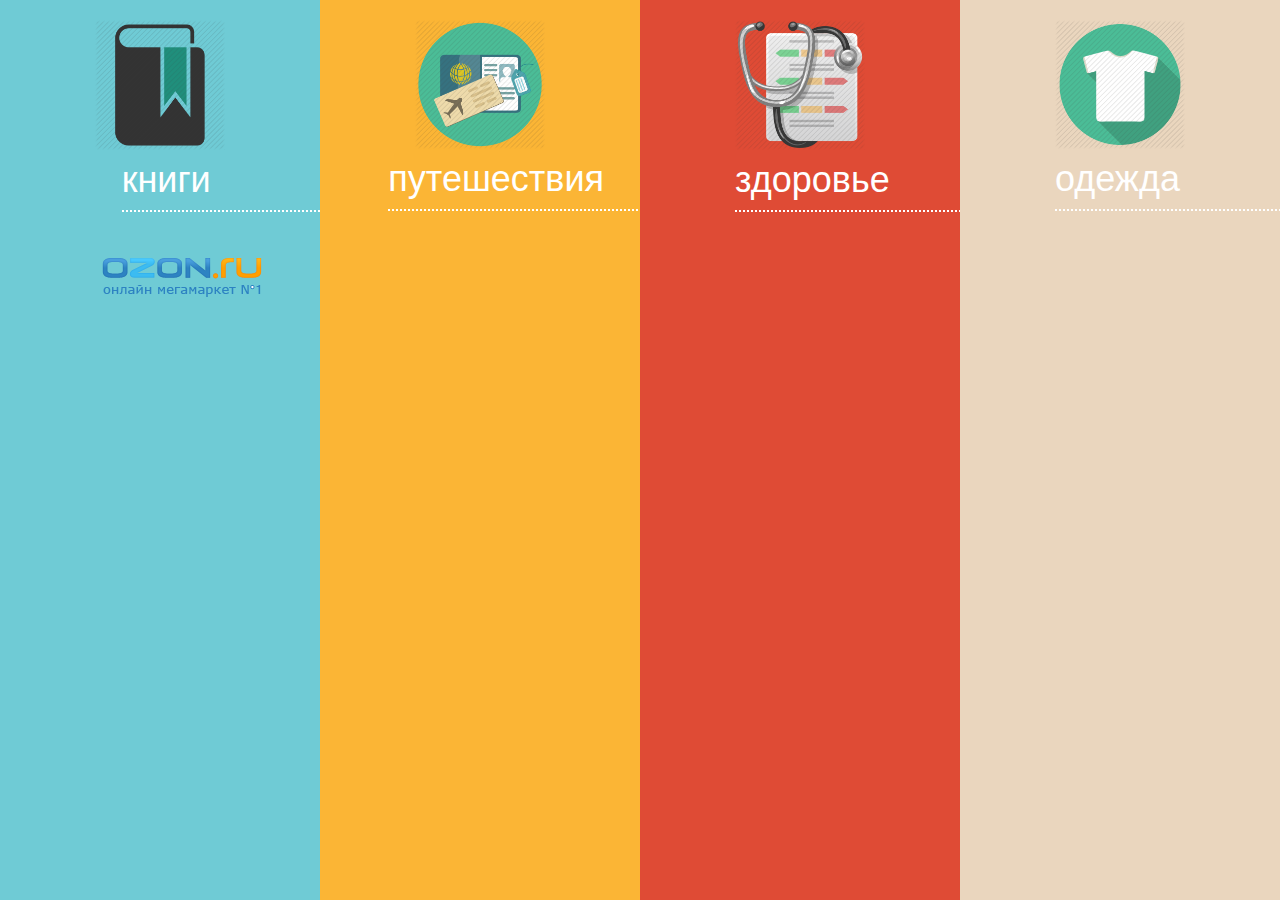
<file: index.html>
<!DOCTYPE html><html><head><meta charset="utf-8" /><meta content="IE=edge,chrome=1" http-equiv="X-UA-Compatible" /><title>Покупай с нами</title><meta content="width=device-width, initial-scale=1" name="viewport" /><link href="assets/stylesheets/application-a3b82064.css" media="screen" rel="stylesheet" type="text/css" /><!--[if lt IE 9]><script src="//html5shim.googlecode.com/svn/trunk/html5.js"></script><![endif]--></head><body><body><div class="main row"><section class="col-lg-3 col-sm-12 section-blue"><div class="row"><div class="col-lg-6 col-lg-offset-3"><img class="img-responsive" src="assets/images/book-87c185b2.png" /></div></div><div class="row"><div class="col-lg-12 col-lg-offset-4"><h1>книги</h1></div></div><div class="links"><div class="row"><div class="col-lg-12 col-lg-offset-2"><a target="ozon" href="http://www.ozon.ru"><img class="img-responsive" src="assets/images/banners/ozon-f08fb9bd.png" /></a></div></div></div></section><section class="col-lg-3 col-sm-12 section-yellow"><div class="row"><div class="col-lg-6 col-lg-offset-3"><img class="img-responsive" src="assets/images/travel-f98d9232.png" /></div></div><div class="row"><div class="col-lg-12 col-lg-offset-2"><h1>путешествия</h1></div></div></section><section class="col-lg-3 col-sm-12 section-red"><div class="row"><div class="col-lg-6 col-lg-offset-3"><img class="img-responsive" src="assets/images/medical-a3b6cf65.png" /></div></div><div class="row"><div class="col-lg-12 col-lg-offset-3"><h1>здоровье</h1></div></div></section><section class="col-lg-3 col-sm-12 section-beige"><div class="row"><div class="col-lg-6 col-lg-offset-3"><img class="img-responsive" src="assets/images/clothes-cc4f10c8.png" /></div></div><div class="row"><div class="col-lg-12 col-lg-offset-3"><h1>одежда</h1></div></div></section></div></body><script src="//ajax.googleapis.com/ajax/libs/jquery/1.10.2/jquery.min.js"></script><script src="assets/javascripts/application-f3da50a8.js" type="text/javascript"></script><script type="text/javascript">
  var _gaq = _gaq || [];
  _gaq.push(["_setAccount", "UA-XXXXXXX-X"]);
  _gaq.push(["_trackPageview"]);
  (function() {
    var ga = document.createElement('script'); ga.type = 'text/javascript'; ga.async = true;
    ga.src = ('https:' == document.location.protocol ? '//ssl' : '//www') + '.google-analytics.com/ga.js';
    var s = document.getElementsByTagName('script')[0]; s.parentNode.insertBefore(ga, s);
  })();
</script></body></html>
</file>
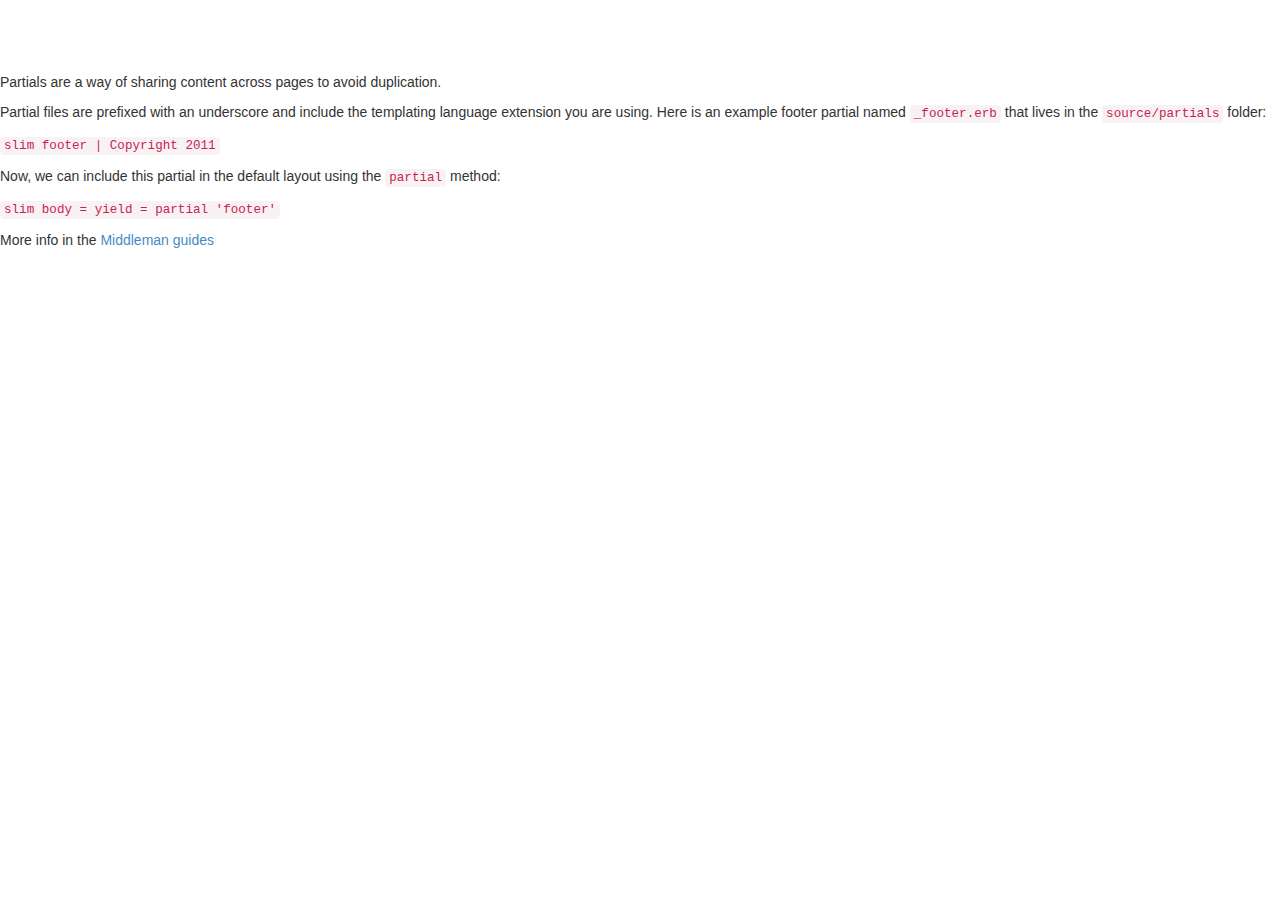
<file: partials/README.html>
<!DOCTYPE html><html><head><meta charset="utf-8" /><meta content="IE=edge,chrome=1" http-equiv="X-UA-Compatible" /><title></title><meta content="width=device-width, initial-scale=1" name="viewport" /><link href="../assets/stylesheets/application-a3b82064.css" media="screen" rel="stylesheet" type="text/css" /><!--[if lt IE 9]><script src="//html5shim.googlecode.com/svn/trunk/html5.js"></script><![endif]--></head><body><h1 id="partials">Partials</h1>

<p>Partials are a way of sharing content across pages to avoid duplication.</p>

<p>Partial files are prefixed with an underscore and include the templating language
extension you are using. Here is an example footer partial named <code>_footer.erb</code>
that lives in the <code>source/partials</code> folder:</p>

<p><code>slim
footer
  | Copyright 2011
</code></p>

<p>Now, we can include this partial in the default layout using the <code>partial</code> method:</p>

<p><code>slim
body
  = yield
  = partial 'footer'
</code></p>

<p>More info in the <a href="http://middlemanapp.com/basics/templates/#toc_6">Middleman guides</a></p>
<script src="//ajax.googleapis.com/ajax/libs/jquery/1.10.2/jquery.min.js"></script><script src="../assets/javascripts/application-f3da50a8.js" type="text/javascript"></script><script type="text/javascript">
  var _gaq = _gaq || [];
  _gaq.push(["_setAccount", "UA-XXXXXXX-X"]);
  _gaq.push(["_trackPageview"]);
  (function() {
    var ga = document.createElement('script'); ga.type = 'text/javascript'; ga.async = true;
    ga.src = ('https:' == document.location.protocol ? '//ssl' : '//www') + '.google-analytics.com/ga.js';
    var s = document.getElementsByTagName('script')[0]; s.parentNode.insertBefore(ga, s);
  })();
</script></body></html>
</file>
